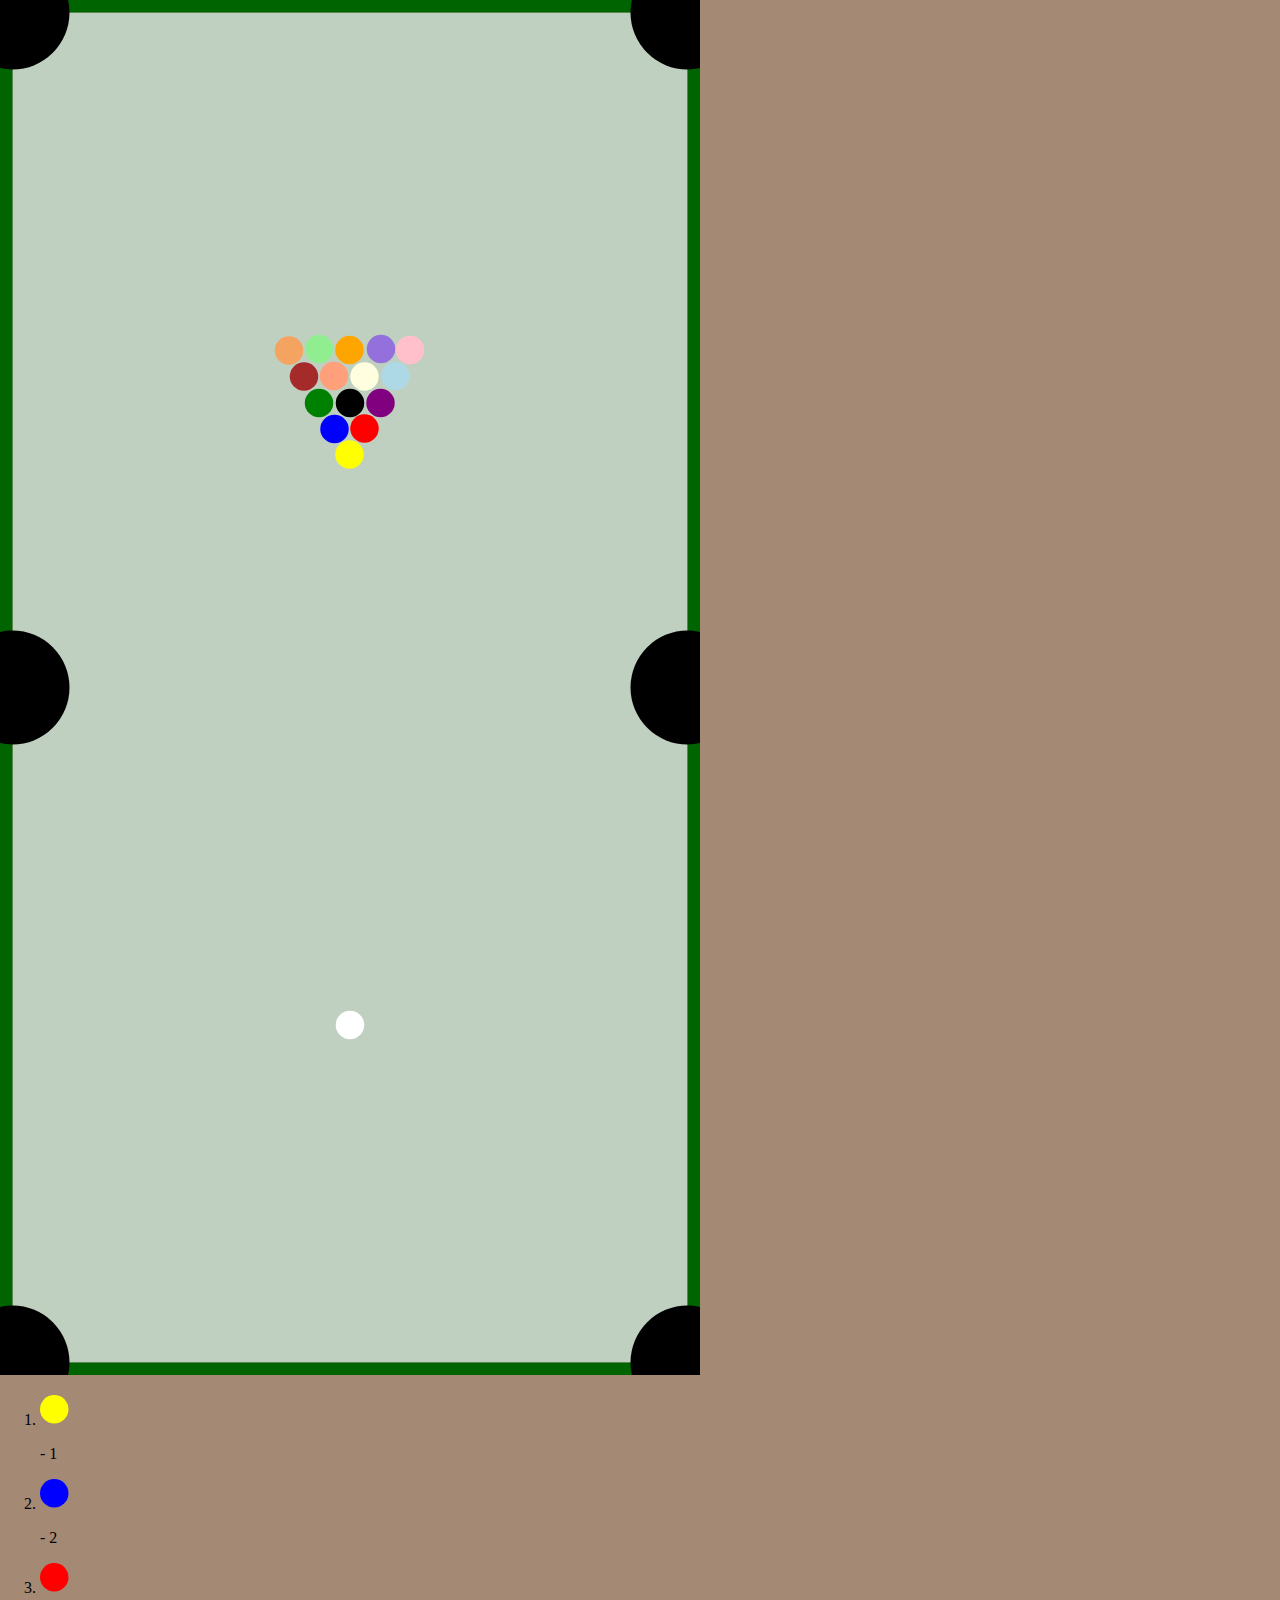
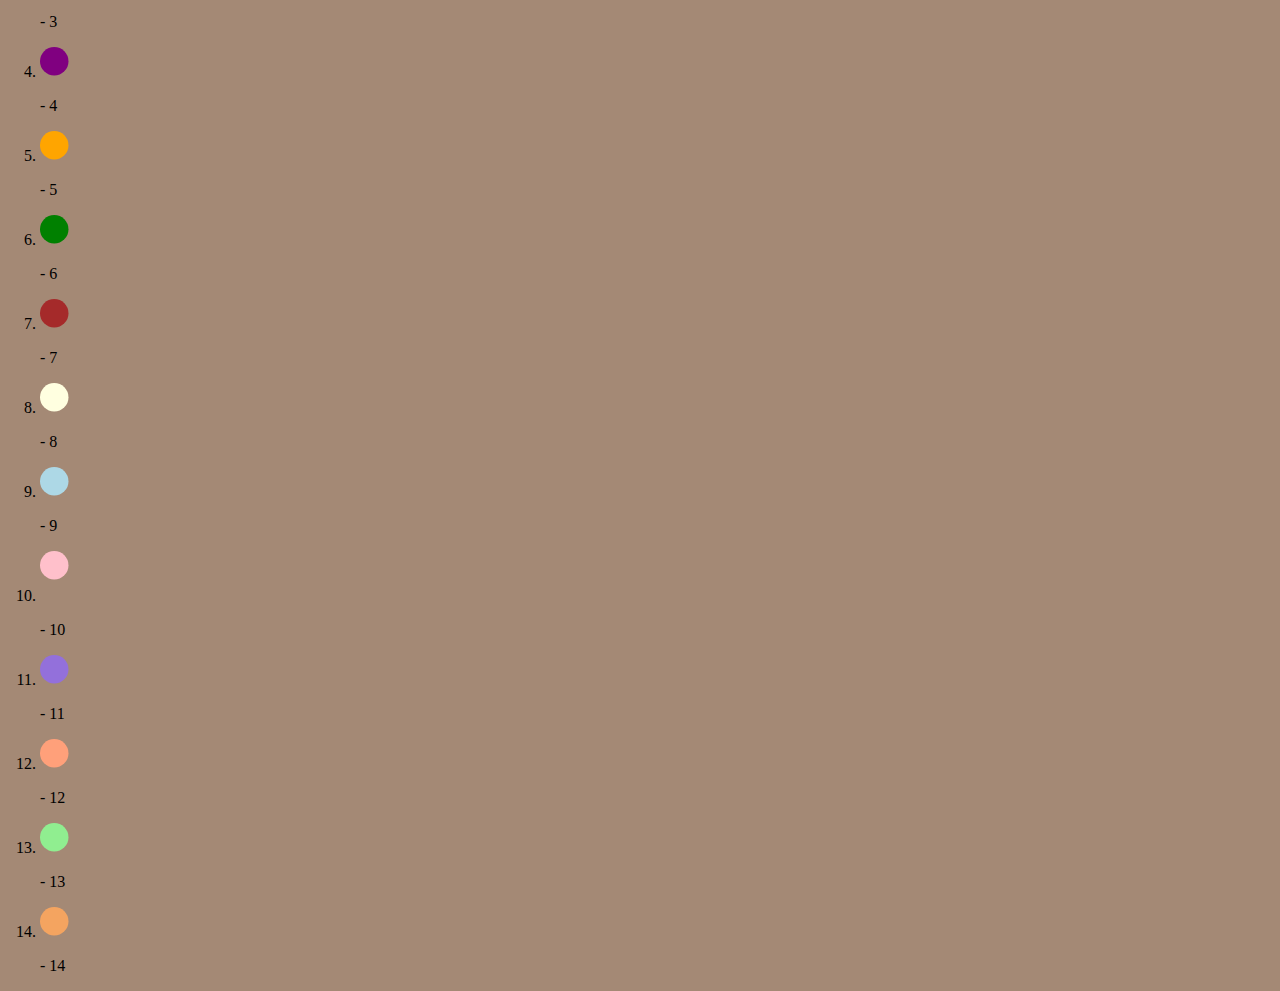
<file: CIS2750/index.html>
<!DOCTYPE html>
<html lang="en">
<head>
    <meta charset="UTF-8">
    <meta name="viewport" content="width=device-width, initial-scale=1.0">
    <title>Pool</title>
    <link rel="stylesheet" href="style.css">
    <script src="https://ajax.googleapis.com/ajax/libs/jquery/3.5.1/jquery.min.js"></script>
    <script src="script.js"></script>
</head>
<body>
    <div id="svg_box">
        <!-- <form action="display.html" method="POST"> -->
            <!-- <svg width="700" height="1375" viewBox="-325 -325 2000 3475" -->
        <form action="/submit" method="POST">
            <svg id="svg_box" width="700" height="1375" viewBox="-25 -25 1400 2750"
            xmlns="http://www.w3.org/2000/svg"
            xmlns:xlink="http://www.w3.org/1999/xlink">
                <rect width="1350" height="2700" x="0" y="0" fill="#C0D0C0" /><rect width="1400" height="25" x="-25" y="-25" fill="darkgreen" />
                <rect width="1400" height="25" x="-25" y="2700" fill="darkgreen" />
                <rect width="25" height="2750" x="-25" y="-25" fill="darkgreen" />
                <rect width="25" height="2750" x="1350" y="-25" fill="darkgreen" />
                <circle cx="0.0" cy="0.0" r="114.0" fill="black" />
                <circle cx="0.0" cy="1350.0" r="114.0" fill="black" />
                <circle cx="0.0" cy="2700.0" r="114.0" fill="black" />
                <circle cx="1350.0" cy="0.0" r="114.0" fill="black" />
                <circle cx="1350.0" cy="1350.0" r="114.0" fill="black" />
                <circle cx="1350.0" cy="2700.0" r="114.0" fill="black" />
                <circle id='cueball' cx="675.0" cy="2025.0" r="28.5" fill="WHITE"/>
                <circle cx="675.0" cy="781.0" r="28.5" fill="BLACK"/>
                <circle cx="674" cy="884" r="28.5" fill="YELLOW"/>
                <circle cx="644" cy="833" r="28.5" fill="BLUE"/>
                <circle cx="704" cy="832" r="28.5" fill="RED"/>
                <circle cx="736" cy="781" r="28.5" fill="PURPLE"/>
                <circle cx="674" cy="675" r="28.5" fill="ORANGE"/>
                <circle cx="613" cy="781" r="28.5" fill="GREEN"/>
                <circle cx="583" cy="728" r="28.5" fill="BROWN"/>
                <circle cx="704" cy="728" r="28.5" fill="LIGHTYELLOW"/>
                <circle cx="766" cy="727" r="28.5" fill="LIGHTBLUE"/>
                <circle cx="795" cy="675" r="28.5" fill="PINK"/>
                <circle cx="737" cy="673" r="28.5" fill="MEDIUMPURPLE"/>
                <circle cx="643" cy="727" r="28.5" fill="LIGHTSALMON"/>
                <circle cx="613" cy="673" r="28.5" fill="LIGHTGREEN"/>
                <circle cx="553" cy="676" r="28.5" fill="SANDYBROWN"/>
                <line id="line" x1="" y1="" x2="" y2="" stroke="white"/>
            </svg>
        </form>
    </div>

    <ol>
        <li><svg width = "30" height = "30">
            <circle cx="14.25" cy="14.25" r="14.25" fill="YELLOW"/>
        </svg><p> -  1</p></li>
        <li><svg width = "30" height = "30">
            <circle cx="14.25" cy="14.25" r="14.25" fill="BLUE"/>
        </svg><p> -  2</p></li>
        <li><svg width = "30" height = "30">
            <circle cx="14.25" cy="14.25" r="14.25" fill="RED"/>
        </svg><p> -  3</p></li>
        <li><svg width = "30" height = "30">
            <circle cx="14.25" cy="14.25" r="14.25" fill="PURPLE"/>
        </svg><p> -  4</p></li>
        <li><svg width = "30" height = "30">
            <circle cx="14.25" cy="14.25" r="14.25" fill="ORANGE"/>
        </svg><p> -  5</p></li>
        <li><svg width = "30" height = "30">
            <circle cx="14.25" cy="14.25" r="14.25" fill="GREEN"/>
        </svg><p> -  6</p></li>
        <li><svg width = "30" height = "30">
            <circle cx="14.25" cy="14.25" r="14.25" fill="BROWN"/>
        </svg><p> -  7</p></li>
        <li><svg width = "30" height = "30">
            <circle cx="14.25" cy="14.25" r="14.25" fill="LIGHTYELLOW"/>
        </svg><p> -  8</p></li>
        <li><svg width = "30" height = "30">
            <circle cx="14.25" cy="14.25" r="14.25" fill="LIGHTBLUE"/>
        </svg><p> -  9</p></li>
        <li><svg width = "50" height = "50">
            <circle cx="14.25" cy="14.25" r="14.25" fill="PINK"/>
        </svg><p> -  10</p></li>
        <li><svg width = "30" height = "30">
            <circle cx="14.25" cy="14.25" r="14.25" fill="MEDIUMPURPLE"/>
        </svg><p> -  11</p></li>
        <li><svg width = "30" height = "30">
            <circle cx="14.25" cy="14.25" r="14.25" fill="LIGHTSALMON"/>
        </svg><p> -  12</p></li>
        <li><svg width = "30" height = "30">
            <circle cx="14.25" cy="14.25" r="14.25" fill="LIGHTGREEN"/>
        </svg><p> -  13</p></li>
        <li><svg width = "30" height = "30">
            <circle cx="14.25" cy="14.25" r="14.25" fill="SANDYBROWN"/>
        </svg><p> -  14</p></li>
    </ol>
</body>
</html>
</file>
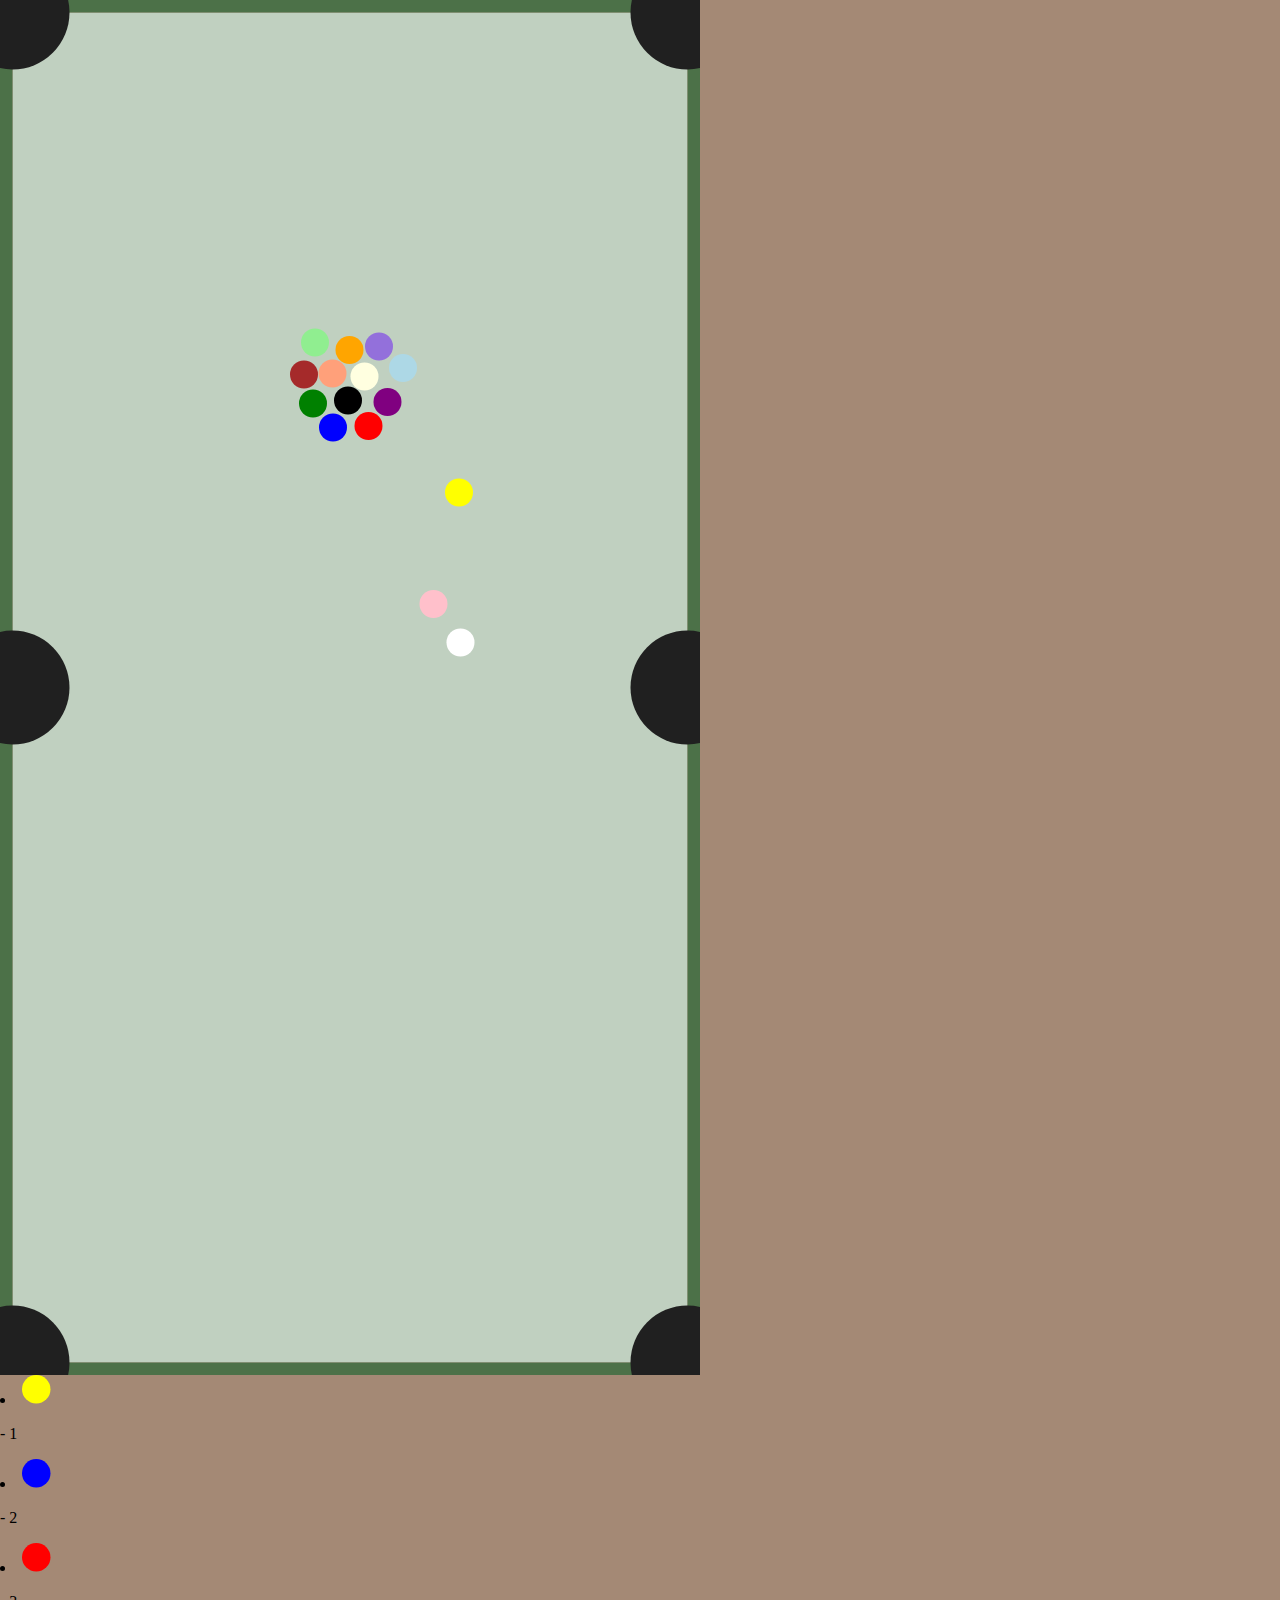
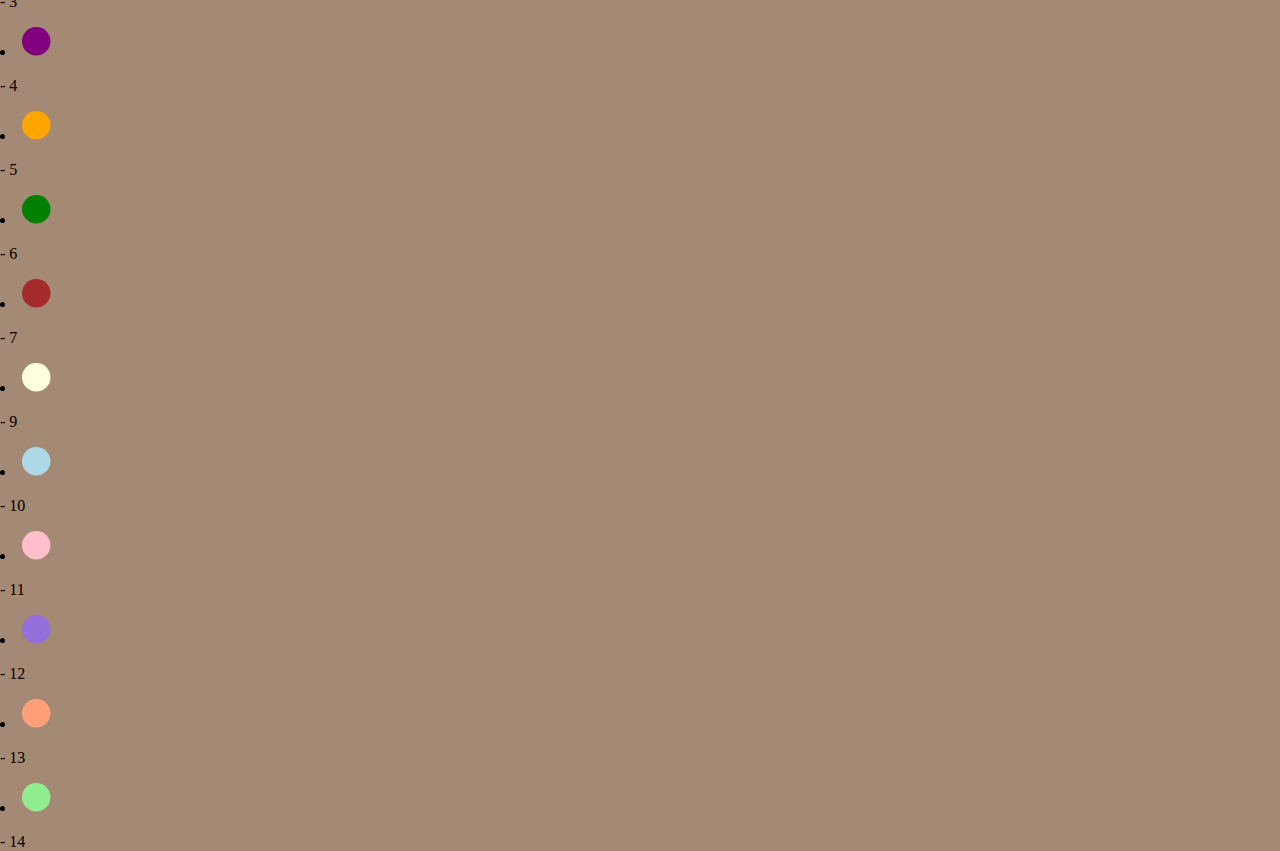
<file: CIS2750/restart.html>
<html><head><title>A4</title><link rel='stylesheet' href='style.css'><script src='https://ajax.googleapis.com/ajax/libs/jquery/3.5.1/jquery.min.js'></script><script src='script.js'></script></head><body><div id="svgContainer2" style="position: relative;"><?xml version="1.0" encoding="UTF-8" standalone="no"?>
<!DOCTYPE svg PUBLIC "-//W3C//DTD SVG 1.1//EN"
"http://www.w3.org/Graphics/SVG/1.1/DTD/svg11.dtd">
<svg width="700" height="1375" viewBox="-25 -25 1400 2750"
xmlns="http://www.w3.org/2000/svg"
xmlns:xlink="http://www.w3.org/1999/xlink">
<rect width="1350" height="2700" x="0" y="0" fill="#C0D0C0" /> <rect width="1400" height="25" x="-25" y="-25" fill="rgb(76, 113, 72)" />
 <rect width="1400" height="25" x="-25" y="2700" fill="rgb(76, 113, 72)" />
 <rect width="25" height="2750" x="-25" y="-25" fill="rgb(76, 113, 72)" />
 <rect width="25" height="2750" x="1350" y="-25" fill="rgb(76, 113, 72)" />
 <circle cx="0" cy="0" r="114" fill="rgb(32, 32, 32)" />
 <circle cx="0" cy="1350" r="114" fill="rgb(32, 32, 32)" />
 <circle cx="0" cy="2700" r="114" fill="rgb(32, 32, 32)" />
 <circle cx="1350" cy="0" r="114" fill="rgb(32, 32, 32)" />
 <circle cx="1350" cy="1350" r="114" fill="rgb(32, 32, 32)" />
 <circle cx="1350" cy="2700" r="114" fill="rgb(32, 32, 32)" />
 <circle id = "cueball" cx="896" cy="1260" r="28" fill="WHITE" />
<line id="line" x1="" y1="" x2="" y2="" stroke="white"/> <circle cx="893" cy="960" r="28" fill="YELLOW" />
 <circle cx="641" cy="830" r="28" fill="BLUE" />
 <circle cx="712" cy="827" r="28" fill="RED" />
 <circle cx="750" cy="779" r="28" fill="PURPLE" />
 <circle cx="674" cy="675" r="28" fill="ORANGE" />
 <circle cx="601" cy="782" r="28" fill="GREEN" />
 <circle cx="583" cy="724" r="28" fill="BROWN" />
 <circle cx="671" cy="776" r="28" fill="BLACK" />
 <circle cx="704" cy="728" r="28" fill="LIGHTYELLOW" />
 <circle cx="781" cy="711" r="28" fill="LIGHTBLUE" />
 <circle cx="842" cy="1183" r="28" fill="PINK" />
 <circle cx="733" cy="668" r="28" fill="MEDIUMPURPLE" />
 <circle cx="640" cy="722" r="28" fill="LIGHTSALMON" />
 <circle cx="605" cy="660" r="28" fill="LIGHTGREEN" />
<line id="line" x1="" y1="" x2="" y2="" stroke="white"/></svg>
</div><li><svg width = "30" height = "30"><circle cx="14.25" cy="14.25" r="14.25" fill='YELLOW'/><p> - 1</p><li><svg width = "30" height = "30"><circle cx="14.25" cy="14.25" r="14.25" fill='BLUE'/><p> - 2</p><li><svg width = "30" height = "30"><circle cx="14.25" cy="14.25" r="14.25" fill='RED'/><p> - 3</p><li><svg width = "30" height = "30"><circle cx="14.25" cy="14.25" r="14.25" fill='PURPLE'/><p> - 4</p><li><svg width = "30" height = "30"><circle cx="14.25" cy="14.25" r="14.25" fill='ORANGE'/><p> - 5</p><li><svg width = "30" height = "30"><circle cx="14.25" cy="14.25" r="14.25" fill='GREEN'/><p> - 6</p><li><svg width = "30" height = "30"><circle cx="14.25" cy="14.25" r="14.25" fill='BROWN'/><p> - 7</p><li><svg width = "30" height = "30"><circle cx="14.25" cy="14.25" r="14.25" fill='LIGHTYELLOW'/><p> - 9</p><li><svg width = "30" height = "30"><circle cx="14.25" cy="14.25" r="14.25" fill='LIGHTBLUE'/><p> - 10</p><li><svg width = "30" height = "30"><circle cx="14.25" cy="14.25" r="14.25" fill='PINK'/><p> - 11</p><li><svg width = "30" height = "30"><circle cx="14.25" cy="14.25" r="14.25" fill='MEDIUMPURPLE'/><p> - 12</p><li><svg width = "30" height = "30"><circle cx="14.25" cy="14.25" r="14.25" fill='LIGHTSALMON'/><p> - 13</p><li><svg width = "30" height = "30"><circle cx="14.25" cy="14.25" r="14.25" fill='LIGHTGREEN'/><p> - 14</p></ol></body></html>
</file>
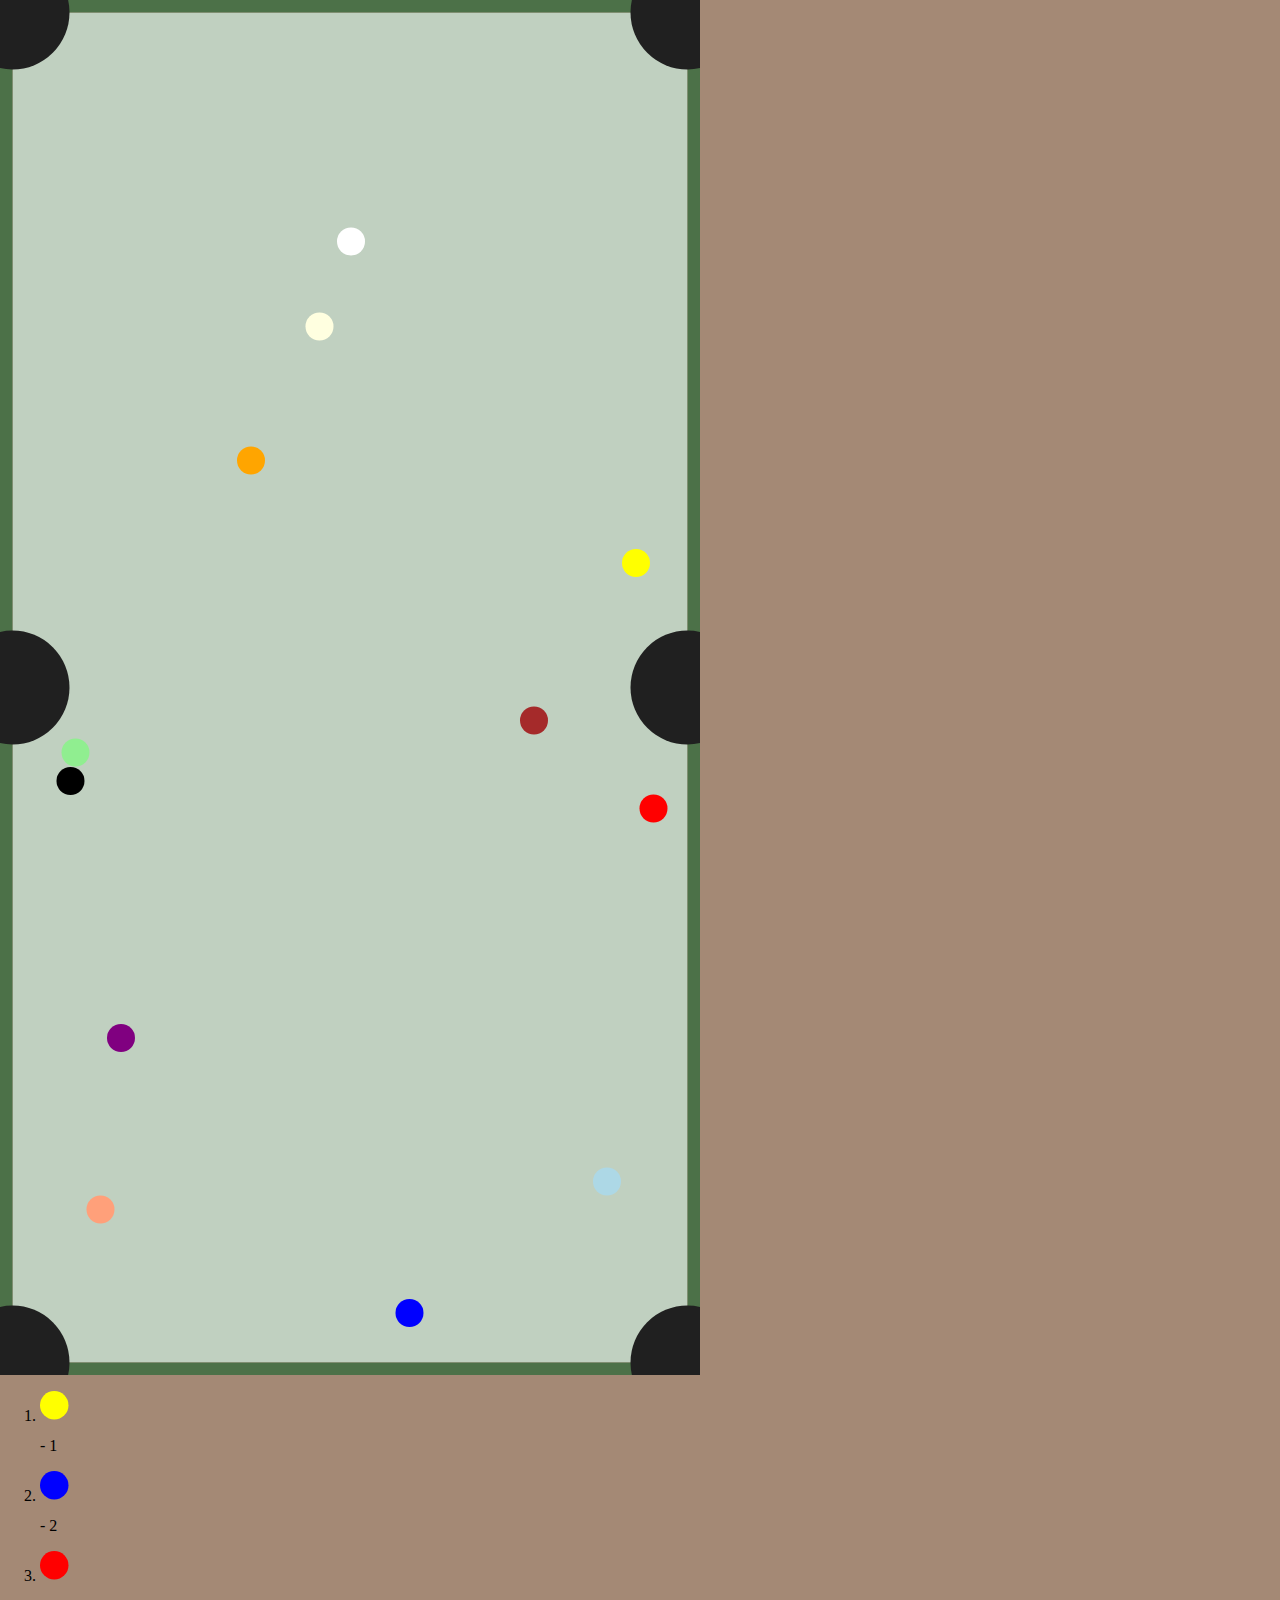
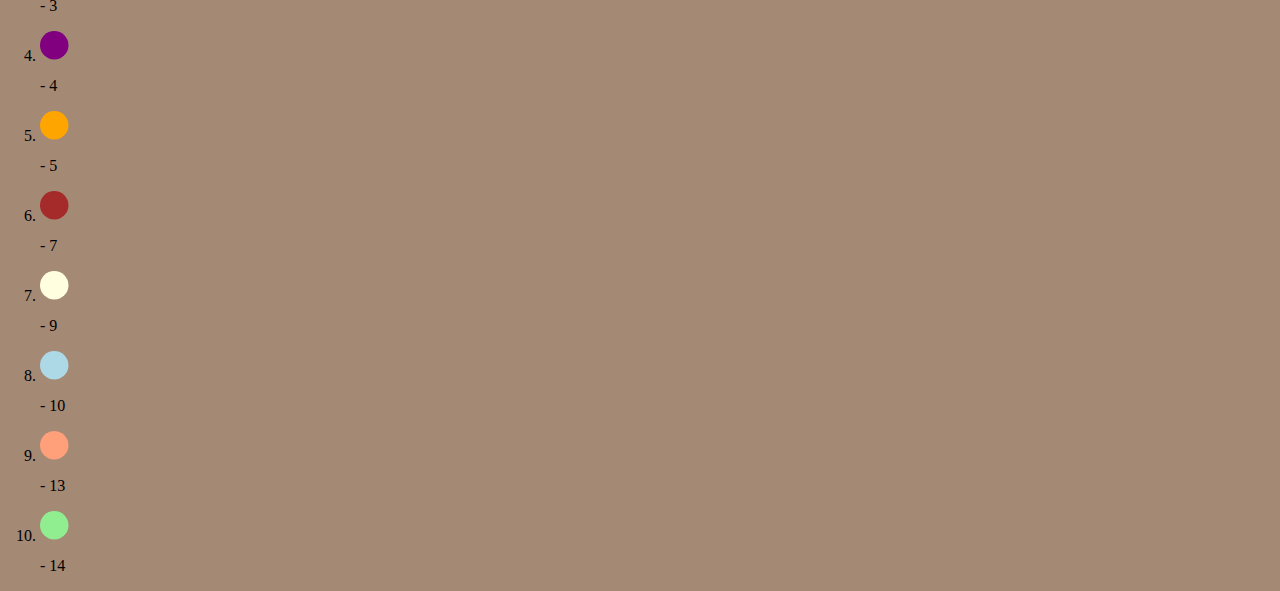
<file: CIS2750/second.html>
<html><head><title>A4</title><link rel='stylesheet' href='style.css'><script src='https://ajax.googleapis.com/ajax/libs/jquery/3.5.1/jquery.min.js'></script><script src='script.js'></script></head><body><div id="svgContainer2" style="position: relative;"><?xml version="1.0" encoding="UTF-8" standalone="no"?>
<!DOCTYPE svg PUBLIC "-//W3C//DTD SVG 1.1//EN"
"http://www.w3.org/Graphics/SVG/1.1/DTD/svg11.dtd">
<svg width="700" height="1375" viewBox="-25 -25 1400 2750"
xmlns="http://www.w3.org/2000/svg"
xmlns:xlink="http://www.w3.org/1999/xlink">
<rect width="1350" height="2700" x="0" y="0" fill="#C0D0C0" /> <rect width="1400" height="25" x="-25" y="-25" fill="rgb(76, 113, 72)" />
 <rect width="1400" height="25" x="-25" y="2700" fill="rgb(76, 113, 72)" />
 <rect width="25" height="2750" x="-25" y="-25" fill="rgb(76, 113, 72)" />
 <rect width="25" height="2750" x="1350" y="-25" fill="rgb(76, 113, 72)" />
 <circle cx="0" cy="0" r="114" fill="rgb(32, 32, 32)" />
 <circle cx="0" cy="1350" r="114" fill="rgb(32, 32, 32)" />
 <circle cx="0" cy="2700" r="114" fill="rgb(32, 32, 32)" />
 <circle cx="1350" cy="0" r="114" fill="rgb(32, 32, 32)" />
 <circle cx="1350" cy="1350" r="114" fill="rgb(32, 32, 32)" />
 <circle cx="1350" cy="2700" r="114" fill="rgb(32, 32, 32)" />
 <circle id = "cueball" cx="677" cy="458" r="28" fill="WHITE" />
<line id="line" x1="" y1="" x2="" y2="" stroke="white"/> <circle cx="1247" cy="1101" r="28" fill="YELLOW" />
 <circle cx="794" cy="2601" r="28" fill="BLUE" />
 <circle cx="1282" cy="1592" r="28" fill="RED" />
 <circle cx="217" cy="2051" r="28" fill="PURPLE" />
 <circle cx="477" cy="896" r="28" fill="ORANGE" />
 <circle cx="1043" cy="1416" r="28" fill="BROWN" />
 <circle cx="116" cy="1537" r="28" fill="BLACK" />
 <circle cx="614" cy="628" r="28" fill="LIGHTYELLOW" />
 <circle cx="1189" cy="2338" r="28" fill="LIGHTBLUE" />
 <circle cx="176" cy="2394" r="28" fill="LIGHTSALMON" />
 <circle cx="126" cy="1480" r="28" fill="LIGHTGREEN" />
<line id="line" x1="" y1="" x2="" y2="" stroke="white"/></svg>
</div><ol><li><svg width = "30" height = "30"><circle cx="14.25" cy="14.25" r="14.25" fill='YELLOW'></svg><p> - 1</p></li><li><svg width = "30" height = "30"><circle cx="14.25" cy="14.25" r="14.25" fill='BLUE'></svg><p> - 2</p></li><li><svg width = "30" height = "30"><circle cx="14.25" cy="14.25" r="14.25" fill='RED'></svg><p> - 3</p></li><li><svg width = "30" height = "30"><circle cx="14.25" cy="14.25" r="14.25" fill='PURPLE'></svg><p> - 4</p></li><li><svg width = "30" height = "30"><circle cx="14.25" cy="14.25" r="14.25" fill='ORANGE'></svg><p> - 5</p></li><li><svg width = "30" height = "30"><circle cx="14.25" cy="14.25" r="14.25" fill='BROWN'></svg><p> - 7</p></li><li><svg width = "30" height = "30"><circle cx="14.25" cy="14.25" r="14.25" fill='LIGHTYELLOW'></svg><p> - 9</p></li><li><svg width = "30" height = "30"><circle cx="14.25" cy="14.25" r="14.25" fill='LIGHTBLUE'></svg><p> - 10</p></li><li><svg width = "30" height = "30"><circle cx="14.25" cy="14.25" r="14.25" fill='LIGHTSALMON'></svg><p> - 13</p></li><li><svg width = "30" height = "30"><circle cx="14.25" cy="14.25" r="14.25" fill='LIGHTGREEN'></svg><p> - 14</p></li></ol></body></html>
</file>
<file: CIS2750/style.css>
#line {
    stroke-width: 10px; /* or however thick you want the line to be */
    background-color: rgb(201, 201, 201);
    position: absolute;
}
body {
    background-color: #a48975;
    in
}

#shot-line {
    stroke: white;
    stroke-width: 5;
}

body {
    display: table-cell;
    vertical-align: middle;
    
}

ol {
    position: relative;
}
</file>
